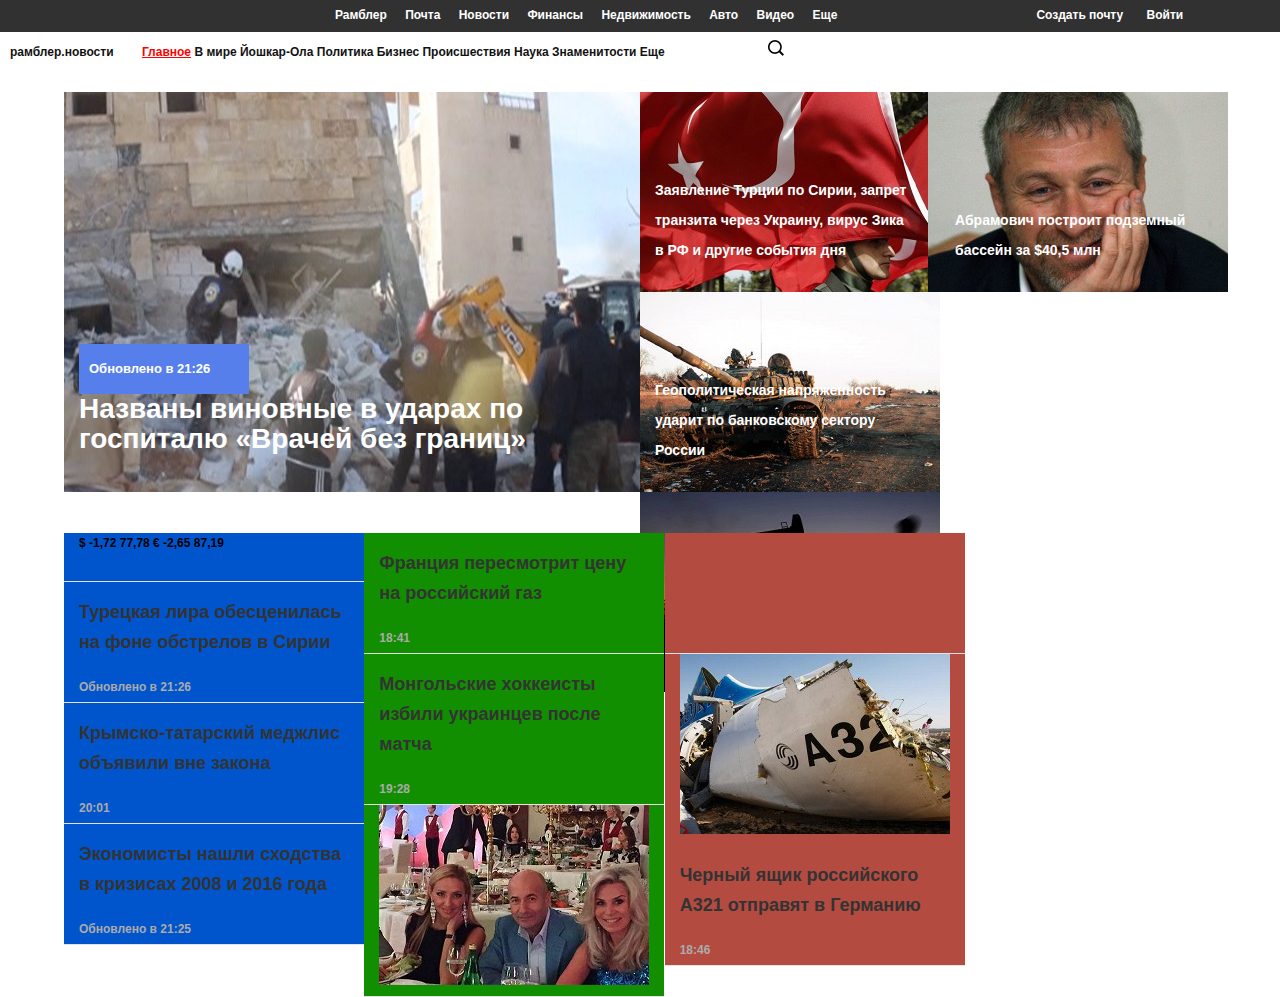
<file: index.html>
<!DOCTYPE html>
<html>
    <head lang="ru">
        <meta charset="UTF-8">
        <meta name="viewport" content="width=device-width, initial-scale=1.0">
        <title>Главное — Рамблер.Новости</title>
        <link rel="stylesheet" href="style.css">
    </head>
    <body>
        <div class="topLine">
            <div class="topLine-nav">
                <a href="#">Рамблер</a>
                <a href="#">Почта</a>
                <a href="#">Новости</a>
                <a href="#">Финансы</a>
                <a href="#">Недвижимость</a>
                <a href="#">Авто</a>
                <a href="#">Видео</a>
                <a href="#">Еще</a>
            </div>
            <div class="topLine-user">
                <a href="#">Создать почту</a>
                <a href="#">Войти</a>
            </div>
        </div>
        <div class="clear"></div>
        <div class="menu">
            <div class="menu-logo">
                <a href="#">рамблер.новости</a>
            </div>
            <div class="menu-nav">
                <a id="selected" href="#">Главное</a>
                <a href="#">В мире</a>
                <a href="#">Йошкар-Ола</a>
                <a href="#">Политика</a>
                <a href="#">Бизнес</a>
                <a href="#">Происшествия</a>
                <a href="#">Наука</a>
                <a href="#">Знаменитости</a>
                <a href="#">Еще</a>
            </div>
            <div class="menu-search">
                <img src="images/search.png" height="16" width="16">
            </div>
        </div>
        <div class="mainNews">
            <div class="mainNews-1">
                <a href="#" class="tiles"><img src="images/15201633.jpg" width="600" height="400">
                    <div class="mainNews-1-image-text">
                        <h2>
                        	<div class="image1-title">Обновлено в 21:26</div>
                        	Названы виновные в ударах по госпиталю «Врачей без границ»
                        </h2>
                    </div>
                </a>
            </div>
            <div class="mainNews-2">
                <div class="mainNews-2-1">
                    <div id="image1">
                        <a href="#" class="tiles"><img src="images/15195647.jpg" width="300" height="200">
                            <div class="mainNews-2-image1-text">
                                <h2>
                                    Заявление Турции по Сирии, запрет транзита через Украину, вирус Зика в РФ и другие события дня
                                </h2>
                            </div>
                        </a>
                    </div>
                    <div id="image2">
                        <a href="#" class="tiles"><img src="images/15213208.jpg" width="300" height="200">
                            <div class="mainNews-2-image2-text">
                                <h2>Абрамович построит подземный бассейн за $40,5 млн</h2>
                            </div>
                        </a>
                    </div>
                </div>
                <div class="mainNews-2-2">
                    <div id="image3">
                        <a href="#" class="tiles"><img src="images/15220618.jpg" width="300" height="200">
                            <div class="mainNews-3-image1-text">
                                <h2>Геополитическая напряженность ударит по банковскому сектору России</h2>
                            </div>
                        </a>
                    </div>
                    <div id="image4">
                        <a href="#" class="tiles"><img src="images/15215402.jpg" width="300" height="200">
                            <div class="mainNews-3-image2-text">
                                <h2>Россия и Саудовская Аравия решат судьбу нефтяного рынка</h2>
                            </div>
                        </a>
                    </div>
                </div>
            </div>
        </div>
        <div class="otherNews">
            <div class="column1">
                <div class="column1-item">
                    <ul class="currency">
                        <li class="currency-item">
                            $
                            <span class="currency__down">-1,72</span>
                            77,78
                        </li>
                        <li class="currency-item">
                            &euro;
                            <span class="currency__down">-2,65</span>
                            87,19
                        </li>
                    </ul>
                </div>
                <div class="column1-item">
                    <a href="#">
                        <div class="column-text">
                            <h2>
                                <span class="item-subtext">Турецкая лира обесценилась на фоне обстрелов в Сирии</span>
                            </h2>
                            <div class="column-time">
                                <span class="item-time">Обновлено в 21:26</span>
                            </div>
                        </div>
                    </a>
                </div>
                <div class="column1-item">
                    <a href="#">
                        <div class="column-text">
                            <h2>
                                <span class="item-subtext">Крымско-татарский меджлис объявили вне закона</span>
                            </h2>
                            <div class="column-time">
                                <span class="item-time">20:01</span>
                            </div>
                        </div>
                    </a>
                </div>
                <div class="column1-item">
                    <a href="#">
                        <div class="column-text">
                            <h2>
                                <span class="item-subtext">Экономисты нашли сходства в кризисах 2008 и 2016 года</span>
                            </h2>
                            <div class="column-time">
                                <span class="item-time">Обновлено в 21:25</span>
                            </div>
                        </div>
                    </a>
                </div>
            </div>
            <div class="column2">
                <div class="column2-item">
                    <a href="#">
                        <div class="column-text">
                            <h2>
                                <span class="item-subtext">Франция пересмотрит цену на российский газ</span>
                            </h2>
                            <div class="column-time">
                                <span class="item-time">18:41</span>
                            </div>
                        </div>
                    </a>
                </div>
                <div class="column2-item">
                    <a href="#">
                        <div class="column-text">
                            <h2>
                                <span class="item-subtext">Монгольские хоккеисты избили украинцев после матча</span>
                            </h2>
                            <div class="column-time">
                                <span class="item-time">19:28</span>
                            </div>
                        </div>
                    </a>
                </div>
                <div class="column2-item-image">
                    <a href="#">
                        <img src="images/15191931.jpg" width="270" height="180">
                    </a>
                </div>
            </div>
            <div class="column3">
                <div class="column3-item">
                    <a href="#">
                        <div class="column-text">
                            <h2>
                                <span class="item-subtext"></span>
                            </h2>
                            <div class="column-time">
                                <span class="item-time"></span>
                            </div>
                        </div>
                    </a>
                </div>
                <div class="column3-item-image">
                    <a href="#">
                        <img src="images/15162521.jpg" width="270" height="180">
                        <div class="column-text">
                            <h2>
                                <span class="item-subtext">Черный ящик российского А321 отправят в Германию</span>
                            </h2>
                            <div class="column-time">
                                <span class="item-time">18:46</span>
                            </div>
                        </div>
                    </a>
                </div>
            </div>
        </div>
    </body>
</html>
</file>
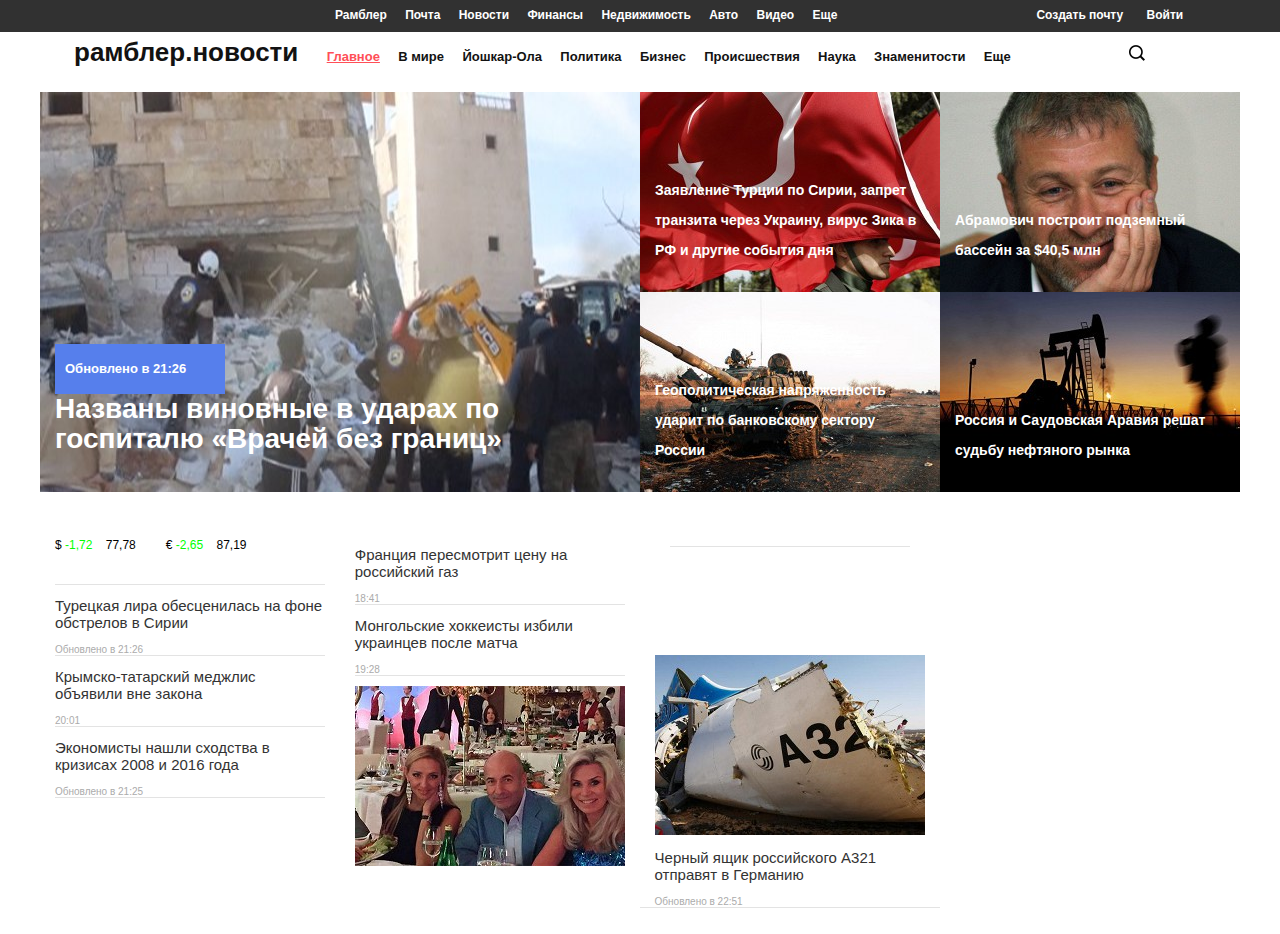
<file: Lab1/index.html>
<!DOCTYPE html>
<html>
    <head lang="ru">
        <meta charset="UTF-8">
        <meta name="viewport" content="width=device-width, initial-scale=1.0">
        <title>Главное — Рамблер.Новости</title>
        <link rel="stylesheet" href="style.css">
    </head>
    <body>
        <div class="topLine">
            <span class="topLine-nav">
                <a href="#">Рамблер</a>
                <a href="#">Почта</a>
                <a href="#">Новости</a>
                <a href="#">Финансы</a>
                <a href="#">Недвижимость</a>
                <a href="#">Авто</a>
                <a href="#">Видео</a>
                <a href="#">Еще</a>
            </span>
            <div class="topLine-user">
                <a href="#">Создать почту</a>
                <a href="#">Войти</a>
            </div>
        </div>
        <div class="menu">
            <div class="menu-logo">
                <a href="#">рамблер.новости</a>
            </div>
            <div class="menu-nav">
                <a id="selected" href="#">Главное</a>
                <a href="#">В мире</a>
                <a href="#">Йошкар-Ола</a>
                <a href="#">Политика</a>
                <a href="#">Бизнес</a>
                <a href="#">Происшествия</a>
                <a href="#">Наука</a>
                <a href="#">Знаменитости</a>
                <a href="#">Еще</a>
            </div>
            <div class="menu-search">
                <img src="images/search.png" height="16" width="16">
            </div>
        </div>
        <div class="mainNews">
            <div class="mainNews-1">
                <a href="#" class="tiles"><img src="images/15201633.jpg" width="600" height="400">
                    <div class="mainNews-1-image-text">
                        <h2>
                        	<div class="image1-title">Обновлено в 21:26</div>
                        	Названы виновные в ударах по госпиталю «Врачей без границ»
                        </h2>
                    </div>
                </a>
            </div>
            <div class="mainNews-2">
                <span class="mainNews-2-1">
                    <div id="image1">
                        <a href="#" class="tiles"><img src="images/15195647.jpg" width="300" height="200">
                            <div class="mainNews-2-image1-text">
                                <h2>
                                    Заявление Турции по Сирии, запрет транзита через Украину, вирус Зика в РФ и другие события дня
                                </h2>
                            </div>
                        </a>
                    </div>
                    <div id="image2">
                        <a href="#" class="tiles"><img src="images/15213208.jpg" width="300" height="200">
                            <div class="mainNews-2-image2-text">
                                <h2>Абрамович построит подземный бассейн за $40,5 млн</h2>
                            </div>
                        </a>
                    </div>
                </span>
                <div class="mainNews-2-2">
                    <div id="image3">
                        <a href="#" class="tiles"><img src="images/15220618.jpg" width="300" height="200">
                            <div class="mainNews-3-image1-text">
                                <h2>Геополитическая напряженность ударит по банковскому сектору России</h2>
                            </div>
                        </a>
                    </div>
                    <div id="image4">
                        <a href="#" class="tiles"><img src="images/15215402.jpg" width="300" height="200">
                            <div class="mainNews-3-image2-text">
                                <h2>Россия и Саудовская Аравия решат судьбу нефтяного рынка</h2>
                            </div>
                        </a>
                    </div>
                </div>
            </div>
            <div style="font-size: 1px; clear: both;"></div>
        </div>
        <div class="otherNews">
            <span class="column1">
                <div class="column1-item">
                    <div class="column1-item-inside-currency">
                        <ul class="currency">
                            <li class="currency-item">
                                $
                                <span class="currency__down">-1,72&nbsp;&nbsp;&nbsp;</span>
                                77,78
                            </li>
                            <li class="currency-item">
                            	&nbsp;&nbsp;&nbsp;&nbsp;&nbsp;&nbsp;&nbsp;&nbsp;&euro;
                                <span class="currency__down">-2,65&nbsp;&nbsp;&nbsp;</span>
                                87,19
                            </li>
                        </ul>
                    </div>
                </div>
                <div class="column1-item">
                    <div class="column1-item-inside">
                        <a href="#">
                            <div class="column-text">
                                <h2 class="hov">
                                    <span class="item-subtext">Турецкая лира обесценилась на фоне обстрелов в Сирии</span>
                                </h2>
                                <div class="column-time">
                                    <span class="item-time">Обновлено в 21:26</span>
                                </div>
                            </div>
                        </a>
                    </div>
                </div>
                <div class="column1-item">
                    <div class="column1-item-inside">
                        <a href="#">
                            <div class="column-text">
                                <h2 class="hov">
                                    <span class="item-subtext">Крымско-татарский меджлис объявили вне закона</span>
                                </h2>
                                <div class="column-time">
                                    <span class="item-time">20:01</span>
                                </div>
                            </div>
                        </a>
                    </div>
                </div>
                <div class="column1-item">
                    <div class="column1-item-inside">
                        <a href="#">
                            <div class="column-text">
                                <h2 class="hov">
                                    <span class="item-subtext">Экономисты нашли сходства в кризисах 2008 и 2016 года</span>
                                </h2>
                                <div class="column-time">
                                    <span class="item-time">Обновлено в 21:25</span>
                                </div>
                            </div>
                        </a>
                    </div>
                </div>
            </span>
            <span class="column2">
                <div class="column2-item">
                    <div class="column2-item-inside">
                        <a href="#">
                            <div class="column-text">
                                <h2 class="hov">
                                    <span class="item-subtext">Франция пересмотрит цену на российский газ</span>
                                </h2>
                                <div class="column-time">
                                    <span class="item-time">18:41</span>
                                </div>
                            </div>
                        </a>
                    </div>
                </div>
                <div class="column2-item">
                    <div class="column2-item-inside">
                        <a href="#">
                            <div class="column-text">
                                <h2 class="hov">
                                    <span class="item-subtext">Монгольские хоккеисты избили украинцев после матча</span>
                                </h2>
                                <div class="column-time">
                                    <span class="item-time">19:28</span>
                                </div>
                            </div>
                        </a>
                    </div>
                </div>
                <div class="column2-item-image">
                    <a href="#">
                        <img src="images/15191931.jpg" width="270" height="180">
                    </a>
                </div>
            </span>
            <span class="column3">
                <div class="column3-item">
                    <div class="column3-item-inside">
                        <a href="#">
                            <div class="column-text">
                                <h2>
                                    <span class="item-subtext"></span>
                                </h2>
                                <div class="column-time">
                                    <span class="item-time"></span>
                                </div>
                            </div>
                        </a>
                    </div>
                </div>
                <div class="column3-item-image">
                    <a href="#">
                        <img src="images/15162521.jpg" width="270" height="180">
                        <div class="column-text">
                            <h2 class="hov">
                                <span class="item-subtext">Черный ящик российского А321 отправят в Германию</span>
                            </h2>
                            <div class="column-time">
                                <span class="item-time">Обновлено в 22:51</span>
                            </div>
                        </div>
                    </a>
                </div>
            </span>
        </div>
    </body>
</html>
</file>
<file: style.css>
body, html {
    margin: 0;
    padding: 0;
    font: bold 12px/30px "Arial","Helvetica",sans-serif;
}

.topLine {
    height: 32px;
    width: 100%;
    background-color: #313131;
    font: bold 12px/30px "Arial","Helvetica",sans-serif;
    font-weight: 700;
}

.topLine-nav {
    display: inline-block;
    margin-left: 25%;
    height: 32px;
}

.topLine-nav a {
    vertical-align: baseline;
    color: #FFFFFF;
    text-decoration: none;
    margin-left: 15px;
    display: inline-block;
    outline: 0;
    border: 0;
    text-align: center;
    vertical-align: top;
    font-weight: inherit;
}

.topLine-user {
    display: inline;
    float: right;
    margin-right: 6%;
}

.topLine-user a {
    color: #FFFFFF;
    text-decoration: none;
    padding-right: 20px;
}

.clear {
    clear: both;
}

.menu {
    width: 1200px;
    height: 50px;
    padding: 5px 0;
    font: bold 12px/30px "Arial","Helvetica",sans-serif;
}

.menu-logo {
    display: inline;
    margin: 0 15px 0 0;
    padding: 11px 10px 7px;
}

.menu-logo a {
    color: #121212;
    text-decoration: none!important;
}

.menu-nav {
    display: inline;
}

.menu-nav a {
    color: #121212;
    text-decoration: none;
}

#selected {
    color: #FF0000;
    text-decoration: underline;
}

.menu-search {
    margin-left: 100px;
    display: inline;
}

.mainNews {
    display: inline-block;
    margin: 0 5% 40px 5%;
    max-height: 400px;
}

.mainNews-1 {
    display: inline-block;
    float: left;
    width: 50%;
    height: 100%;
    position: relative;
    max-height: 400px;
}

.image1-title {
    background-color: #567fec;
    color: #FFFFFF;
    padding: 10px;
    width: 150px;
    font-size: 13px;
}

.mainNews-1-image-text {
    display: block;
    position: absolute;
    left: 0;
    bottom: 0;
    width: 100%;
}

.mainNews-1-image-text h2 {
    color: #FFFFFF;
    font-size: 28px;
    text-align: left;
    padding: 0 15px 15px;
    font-weight: 700;
}

.mainNews-2 {
    display: block;
    float: right;
    width: 50%;
    max-height: 400px;
}

.mainNews-2 .mainNews-2-1 {
    display: inline-block;
    position: relative;
    padding: 0;
    margin: 0;
    max-height: 200px;
}

.mainNews-2 .mainNews-2-2 {
    margin: -11px 0 0 0 ;
    padding: 0;
    position: relative;
    max-height: 200px;
}

#image1, #image2 {
    display: inline-block;
    width: 50%;
    max-height: 200px;
    margin: 0;
    padding:0;
}

#image3, #image4 {
    display: inline-block;
    margin: 0;
    padding: 0;
    max-height: 200px;
}

#image1{
    float: left;
}

#image3{
    float: left;
}

.mainNews-2-image1-text {
    display: block;
    position: absolute;
    left: 0;
    bottom: 0;
    width: 50%;
}

.mainNews-2-image1-text h2 {
    color: #FFFFFF;
    font-size: 14px;
    text-align: left;
    padding: 0 15px 15px;
    font-weight: 700;
}

.mainNews-2-image2-text {
    display: block;
    position: absolute;
    left: 300px;
    bottom: 0;
    width: 50%;
}

.mainNews-2-image2-text h2 {
    color: #FFFFFF;
    font-size: 14px;
    text-align: left;
    padding: 0 15px 15px;
    font-weight: 700;
}

.mainNews-3-image1-text {
    display: block;
    position: absolute;
    left: 0;
    bottom: 0;
    width: 50%;
}

.mainNews-3-image1-text h2 {
    color: #FFFFFF;
    font-size: 14px;
    text-align: left;
    padding: 0 15px 15px;
    font-weight: 700;
}

.mainNews-3-image2-text {
    display: block;
    position: absolute;
    left: 300px;
    bottom: 0;
    width: 50%;
}

.mainNews-3-image2-text h2 {
    color: #FFFFFF;
    font-size: 14px;
    text-align: left;
    padding: 0 15px 15px;
    font-weight: 700;
}

.otherNews {
    display: inline-block;
    margin: -10px 5% 0 5%;
    width: 1200px;
    position: relative;
    height: 400px;
    font-weight: inherit;
}

.column1 {
    vertical-align: top;
    width: 25%;
    height: auto;
    display: inline-block;
    background-color: #0055CC;
}

.column2 {
    vertical-align: top;
    width: 25%;
    height: auto;
    display: inline-block;
    background-color: #118F00;
    margin-left: -3px;
    margin-right: -3px;
}

.column3 {
    width: 25%;
    height: auto;
    display: inline-block;
    background-color: #b34b40;
}

.column1-item {
    display: inline-block;
    vertical-align: top;
    width: 100%;
    border-bottom: 1px solid #e3e3e3;
    padding: 0 15px;
    box-sizing: border-box;
    overflow: hidden;
}

.column1-item ul {
    padding: 4px 0 20px;
    margin: 0 0 12px;
    text-align: left;
    line-height: 1;
}

.column1-item li {
    display: inline-block;
}

.column1-item a {
    display: inline;
    text-decoration: none;
}

.item-subtext {
    color: #333;
}

.item-time {
    color: #ababab;
}

.column2-item {
    display: inline-block;
    vertical-align: top;
    width: 100%;
    padding: 0 15px;
    border-bottom: 1px solid #e3e3e3;
    box-sizing: border-box;
    overflow: hidden;
}

.column2-item a {
    text-decoration: none;
}

.column2-item-image {
    display: inline-block;
    vertical-align: top;
    width: 100%;
    padding: 0 15px;
    border-bottom: 1px solid #e3e3e3;
    box-sizing: border-box;
}

.column3-item {
    display: inline-block;
    vertical-align: top;
    width: 100%;
    padding: 0 15px;
    border-bottom: 1px solid #e3e3e3;
    box-sizing: border-box;
    overflow: hidden;
    height: 121px;
}

.column3-item-image {
    display: inline-block;
    vertical-align: top;
    width: 100%;
    padding: 0 15px;
    border-bottom: 1px solid #e3e3e3;
    box-sizing: border-box;
}

.column3-item-image a {
    text-decoration: none;
}
</file>
<file: Lab1/style.css>
body, html {
    margin: 0;
    padding: 0;
    font: bold 12px/30px "Arial","Helvetica",sans-serif;
}

.topLine {
    height: 32px;
    width: 100%;
    background-color: #313131;
    font: bold 12px/30px "Arial","Helvetica",sans-serif;
    font-weight: 700;
}

.topLine-nav {
    display: inline-block;
    margin-left: 25%;
    height: 32px;
}

.topLine-nav a {
    vertical-align: baseline;
    color: #FFFFFF;
    text-decoration: none;
    margin-left: 15px;
    display: inline-block;
    outline: 0;
    border: 0;
    text-align: center;
    vertical-align: top;
    font-weight: inherit;
}

.topLine-user {
    display: inline;
    float: right;
    margin-right: 6%;
}

.topLine-user a {
    color: #FFFFFF;
    text-decoration: none;
    padding-right: 20px;
}

.menu {
    width: 1200px;
    height: 50px;
    padding: 5px 0;
    margin: 0 5% 0 5%;
    font: bold 12px/30px "Arial","Helvetica",sans-serif;
}

.menu-logo {
    display: inline;
    margin: 0 15px 0 0;
    padding: 11px 10px 7px;
}

.menu-logo a {
    color: #121212;
    font: bold 26px "Arial","Helvetica",sans-serif;
    text-decoration: none!important;
}

.menu-nav {
    display: inline;
}

.menu-nav a {
    color: #121212;
    padding-right: 15px;
    font: bold 13px "Arial","Helvetica",sans-serif;
    text-decoration: none;
}

.menu-nav a:hover{
	color:#ff4f57;
}

#selected {
    color: #ff4f57;
    text-decoration: underline;
}

.menu-search {
    margin-left: 100px;
    display: inline;
}

.mainNews {
    /*display: inline-block;*/
    /*margin: 0 5% 40px 5%;*/
    margin: 0 auto;
    margin-bottom: 40px;
    width: 1200px;
}

.mainNews-1 {
    display: inline;
    float: left;
    width: 50%;
    height: 100%;
    position: relative;
    max-height: 400px;
}

img:hover{
	opacity:0.7;
}

.image1-title {
    background-color: #567fec;
    color: #FFFFFF;
    padding: 10px;
    width: 150px;
    font-size: 13px;
}

.mainNews-1-image-text {
    display: block;
    position: absolute;
    left: 0;
    bottom: 0;
    width: 100%;
}

.mainNews-1-image-text h2 {
    color: #FFFFFF;
    font-size: 28px;
    text-align: left;
    padding: 0 15px 15px;
    font-weight: 700;
}

.mainNews-2 {
    display: block;
    float: right;
    width: 50%;
    max-height: 400px;
}

h2.hov:hover{
	text-decoration:underline;
}

.mainNews-2 .mainNews-2-1 {
    display: inline-block;
    position: relative;
    padding: 0;
    margin: 0;
    max-height: 200px;
}

.mainNews-2 .mainNews-2-2 {
    margin: -11px 0 0 0 ;
    padding: 0;
    position: relative;
    max-height: 200px;
}

#image1, #image2 {
    display: inline;
    width: 50%;
    max-height: 200px;
    margin: 0;
    padding:0;
}

#image3, #image4 {
    display: inline;
    margin: 0;
    padding: 0;
    max-height: 200px;
}

#image1{
    float: left;
}

#image3{
    float: left;
}

.mainNews-2-image1-text {
    display: block;
    position: absolute;
    left: 0;
    bottom: 0;
    width: 50%;
}

.mainNews-2-image1-text h2 {
    color: #FFFFFF;
    font-size: 14px;
    text-align: left;
    padding: 0 15px 15px;
    font-weight: 700;
}

.mainNews-2-image2-text {
    display: block;
    position: absolute;
    left: 300px;
    bottom: 0;
    width: 50%;
}

.mainNews-2-image2-text h2 {
    color: #FFFFFF;
    font-size: 14px;
    text-align: left;
    padding: 0 15px 15px;
    font-weight: 700;
}

.mainNews-3-image1-text {
    display: block;
    position: absolute;
    left: 0;
    bottom: 0;
    width: 50%;
}

.mainNews-3-image1-text h2 {
    color: #FFFFFF;
    font-size: 14px;
    text-align: left;
    padding: 0 15px 15px;
    font-weight: 700;
}

.mainNews-3-image2-text {
    display: block;
    position: absolute;
    left: 300px;
    bottom: 0;
    width: 50%;
}

.mainNews-3-image2-text h2 {
    color: #FFFFFF;
    font-size: 14px;
    text-align: left;
    padding: 0 15px 15px;
    font-weight: 700;
}

.otherNews {
    display: block;
    margin: 0 auto;
    width: 1200px;
    position: relative;
    height: 400px;
    font: normal 10px "Arial","Helvetica",sans-serif;
    padding: 2px 0 0;
}

.hov{
    font-weight: inherit;
}

.column1 {
    vertical-align: top;
    width: 25%;
    height: auto;
    display: inline-block;
    /*background-color: #0055CC;*/
}

.column2 {
    vertical-align: top;
    width: 25%;
    height: auto;
    display: inline-block;
    margin-left: -3px;
    margin-right: -3px;
    /*background-color: #118F00;*/
}

.column3 {
    width: 25%;
    height: auto;
    display: inline-block;
    /*background-color: #b34b40;*/
}

.currency {
    padding: 4px 0 20px;
    margin-bottom: 12px;
}

.column1-item-inside-currency {
    margin: 0 15px;
    border-bottom: 1px solid #e3e3e3;
}

.currency-item {
    font: normal 12px "Arial","Helvetica",sans-serif;
    width: 50%;
}

.currency__down{
    color: #00FF00;
}

.column1-item {
    display: inline;
    vertical-align: top;
    width: 100%;
    box-sizing: border-box;
    overflow: hidden;
}

.column1-item-inside{
    margin: 0 15px;
    border-bottom: 1px solid #e3e3e3;
}

.column1-item ul {
    padding: 4px 0 20px;
    margin: 0 0 12px;
    text-align: left;
    line-height: 1;
}

.column1-item li {
    display: inline;
}

.column1-item a {
    display: inline;
    text-decoration: none;
}

.item-subtext {
    color: #333;
}

.item-time {
    color: #ababab;
}

.column2-item {
    display: inline-block;
    vertical-align: top;
    width: 100%;
    box-sizing: border-box;
    overflow: hidden;
}

.column2-item-inside{
    margin: 0 15px;
    border-bottom: 1px solid #e3e3e3;
}

.column2-item a {
    text-decoration: none;
}

.column2-item-image {
    display: inline-block;
    vertical-align: top;
    width: 100%;
    padding: 0 15px;
    margin-top: 10px;
    box-sizing: border-box;
}

.column3-item {
    display: inline-block;
    vertical-align: top;
    width: 100%;
    padding: 0 15px;
    box-sizing: border-box;
    overflow: hidden;
    height: 121px;
}

.column3-item-inside{
    margin: 0 15px;
    border-bottom: 1px solid #e3e3e3;
}

.column3-item-image {
    display: inline-block;
    vertical-align: top;
    width: 100%;
    padding: 0 15px;
    border-bottom: 1px solid #e3e3e3;
    box-sizing: border-box;
}

.column3-item-image a {
    text-decoration: none;
}
</file>
